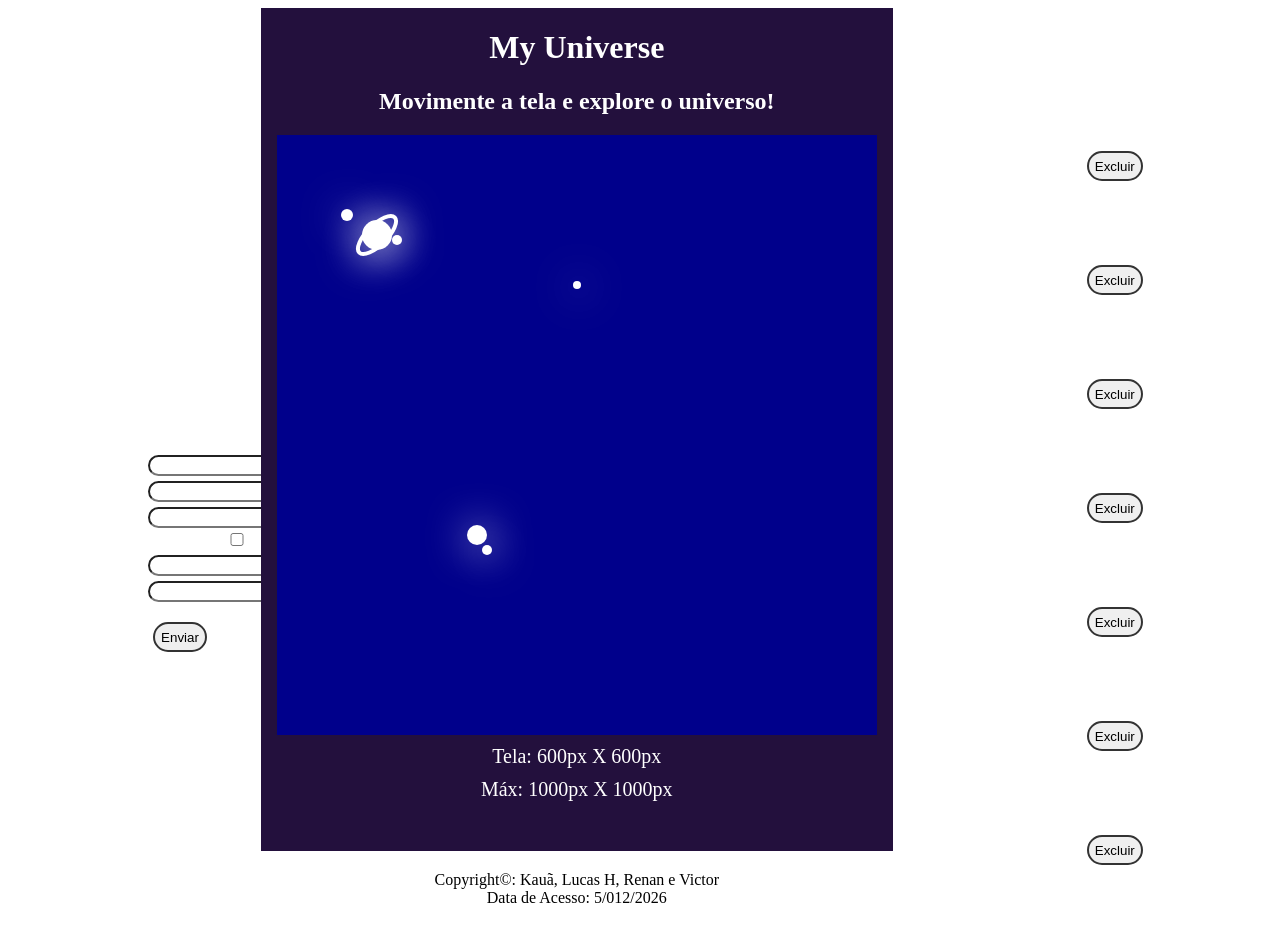
<file: Trabalho_1Bim (1)/Trabalho_1Bim/index.html>
<!--Kauã(turma A), Lucas(turma B), Renan(turma A) e Victor(turma B) - 2° TII-->
<!DOCTYPE html>
<html lang="pt-br">
<head>
	<meta charset="utf-8">
	<meta name="viewport" content="width=device-width, initial-scale=1">
	<link rel="stylesheet" type="text/css" href="styles/style.css">
	<title>My Universe</title>
</head>
<body>
	<div class="container">
		<div class="menu">
			<p>Categorias:</p>
    		<div id="geral">Geral</div>
    		<div id="estrelas">Estrelas</div>
    		<div id="planetas">Planetas</div>
    		<div id="luas">Luas</div>
    		<div id="asteroides">Asteroides</div>
    		<div id="sondas">Sondas</div>
    		<form>
    			<p>Formulário:</p>
				<label>Nome do astro</label>
	            <input type="text" name="nome" required><br>
	            <label>Descrição</label>
	            <input type="text" required name="text"><br>
	            <label>Raio</label>
           		<input type="number" name="raio" max="60" min="1" required><br>
           		<label>Anéis</label>
            	<input type="checkbox" name="anel"><br>
            	<label>Posição X</label>
            	<input type="number" max="1000" min="0" name="X" required><br>
            	<label>Posição Y</label>
            	<input type="number" max="1000" min="0" name="Y" required><br>
        		<button type="submit">Enviar</button>
			</form>
			<p class="text">
    			A categorização é automática, de acordo com o raio.
    			Estrelas: 60 > Raio >= 30; Planetas: 20 >= Raio >= 10;
    			Luas: 10 > Raio >= 5; Asteroides: 5 > Raio >= 3;
    			Sondas: 3 > Raio >= 1.
    		</p>
		</div>
		<div class="screen">
			<h1>My Universe</h1>
			<h2>Movimente a tela e explore o universo!</h2>
			<div class="scroll">
				<canvas id="canvas"></canvas>
			</div>
			<p>Tela: 600px X 600px</p>
			<p>Máx: 1000px X 1000px</p>
			<footer>
				<div text-align: center;>Copyright©: Kauã, Lucas H, Renan e Victor<div>
        		<script> 
            		now = new Date
            		now = new Date
            		document.write ("Data de Acesso: " + now.getDate() + "/" + "0" + (now.getMonth() + 1) + "/" + now.getFullYear()) 
        		</script>
			</footer>
		</div>
		<div class="list">
			<p>Itens na categoria:</p>
			<ul type="none"></ul>
		</div>
	</div>
	<script src="scripts/draw.js"></script>
	<script src="scripts/create.js"></script>
	<script src="scripts/main.js"></script>
</body>
</html>
</file>
<file: Trabalho_1Bim (1)/Trabalho_1Bim/styles/style.css>
/*Kauã(turma A), Lucas(turma B), Renan(turma A) e Victor(turma B) - 2° TII*/
@import url('https://fonts.googleapis.com/css2?family=Open+Sans:wght@300;600&display=swap')
*{
	font-family: 'Open Sans', sans-serif;
	font-weight: bold;
}
canvas{
	background-image: url("https://cdn.pixabay.com/photo/2016/01/27/15/25/space-1164579_960_720.png");
	display:  block;
	margin-left: auto;
	margin-right:  auto;
}
body{
	background-color: white;
}
p{
	color: white;
	margin:  10px;
	font-size: 20px;
}
hr{
	border: 2px solid white;
	background-color: white;
	margin:  10px;
}
form{
	background-color: transparent;
	width: 300px;
	display:  block;
	margin-left: auto;
	margin-right:  auto;
	border: 2px solid white;
	color:  white;
	padding:  20px;
	font-size: 14px;
	margin-top:  20px;
}
label{
	width: 110px;
	display: inline-block;
}
ul{
	width: 400px;
	display:  block;
	margin-left: auto;
	margin-right:  auto;
	margin-top:  30px;
	padding:  10px;

}
li{
	display:  block;
	margin-left: auto;
	margin-right:  auto;
	width: 380px;
	height: 60px;
	color:  white;
	margin-top: 10px;
	padding: 20px;
	font-size: 16px;
	border: 2px solid white;
}
li:hover{
	background-color: rgba(255, 255, 255, 0.3);
}
button{
	background-color: #white;
	color:  black;
	height: 30px;
	display:  block;
	margin-left: auto;
	margin-right:  auto;
	border:  2px solid #333;
	margin-top: 20px;
	border-radius: 50px;
}
button:hover{
    box-shadow: 0 2px #666;
    transform: translateY(4px);
    box-shadow: 0 2px gray;
}
input{
	width: 170px;
	margin-top:  5px;
	border-radius: 50px;
}
footer {
	margin-top: 50px;
    background-color: white;
    color: black;
    text-align: center;
    height:  40px;
    padding:  20px;
}
.text{
	display:  block;
	margin-left: auto;
	margin-right:  auto;
	border: 2px solid white; 
	margin-top: 10px; 
	width: 300px;
	padding:  20px;
}
#geral, #estrelas, #planetas, #luas, #asteroides, #sondas{
	display:  block;
	margin-left: auto;
	margin-right:  auto;
	border: 2px solid white;
	width: 300px;
	height:  30px;
	margin-top: 10px;
	padding-left: 20px;
	padding-right: 20px;
	padding-top: 10px;
	text-align: center;
	color:  white;
	font-size: 16px;
}
#geral:hover, #estrelas:hover, #planetas:hover, #luas:hover, #asteroides:hover, #sondas:hover{
	background-color: rgba(255, 255, 255, 0.3);
}
.container{
	display: grid;
	height:  98vh;
	grid-template-columns: 20% 50% 30%;
}
.menu{
	background-image: url("https://cdn.pixabay.com/photo/2017/10/20/17/13/space-2871993_960_720.jpg");
    background-repeat: no-repeat;
    background-size: cover;
    background-position: center;
	text-align: center;
}
.screen{
	text-align: center;
	background-color: rgb(35, 16, 61);
	color:  white;
}
.list{
	text-align: center;
	background-image: url("https://cdn.pixabay.com/photo/2017/10/20/17/13/space-2871993_960_720.jpg");
    background-repeat: no-repeat;
    background-size: cover;
    background-position: center;
	max-height: 98vh;
	overflow-y: scroll;
}
.scroll{
	display:  block;
	margin-left: auto;
	margin-right:  auto;
	max-width: 600px;
	max-height: 600px;
	overflow: scroll;
	background-color:  darkblue;
}
::-webkit-scrollbar{
    width: 15px;
    height: 15px;
}
::-webkit-scrollbar-track{
    background-color: #888; 
}
::-webkit-scrollbar-thumb{
    background-color: #555; 
}
::-webkit-scrollbar-corner{
  	background-color: #888;
}
</file>
